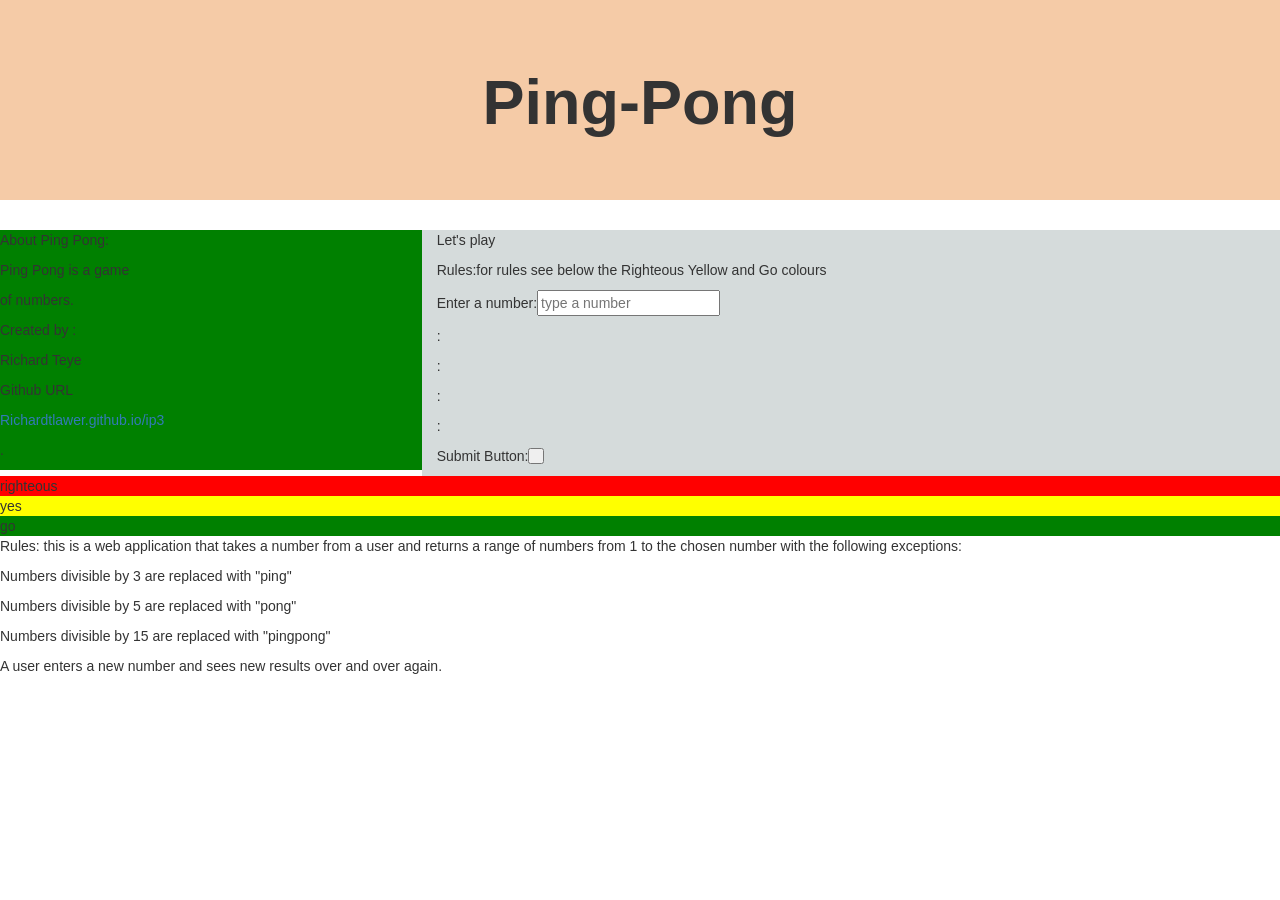
<file: index.html>
<!DOTYPE html>
<html>
	<head>	
		<title>Ping Pong </title>
		
		<link href="css/bootstrap-theme.min.css" rel="stylesheet" type="text/css">
                <link href="css/bootstrap.min.css" rel="stylesheet" type="text/css">
                <link href="css/ping-pong.css"   rel="stylesheet"  type="text/css" >
                
    
	</head>
	<body>
		<div class="jumbotron">
			<p><h1><strong>Ping-Pong</strong></p>
		</div>

		

		<div class="row">
			<div class="col-md-4">
				<p>About Ping Pong:</p>
				<p>Ping Pong is a game</p>
				<p>of numbers.</p>
				<p></p>
				<p>Created by :</p>
				<p>Richard Teye </p>
				<p>Github URL</p>
				<p><a href="Richardtlawer.github.io/ip3">Richardtlawer.github.io/ip3</a></p>
				<p>.</p>








		
				



			</div>
			<div class="col-md-8">
				<p>Let's play</p>
				<p>Rules:for rules see below the Righteous Yellow and Go colours</p>
				<p>Enter a number:<input type="text" class="inReceive" placeholder="type a number"></p>
				<p><lable class="showNumbers">              




					<p>:</p>
					<p>:</p>
					<p>:</p>
					<p>:</p>
				</lable></p>                                
				
				<p><lable>Submit Button:<button class="buttonPush" type="submit" name="Submit"></lable></p>					
			</div>			
		</div>
		<div class="red">righteous</div>
		<div class="yellow">yes</div>
		<div class="green">go</div>
                <p>Rules: this is a web application that takes a number from a user and returns a range of numbers from 1 to the chosen number with the following exceptions:</p>

                <p>Numbers divisible by 3 are replaced with "ping"</p>
                <p>Numbers divisible by 5 are replaced with "pong"</p>
                <p>Numbers divisible by 15 are replaced with "pingpong"</p>
                <p>A user  enters a new number and sees new results over and over again.</p>

<script src="js/jquery-3.2.1.js"></script>
<script src="js/ping-pong.js"></script>
	</body>


</html>
</file>
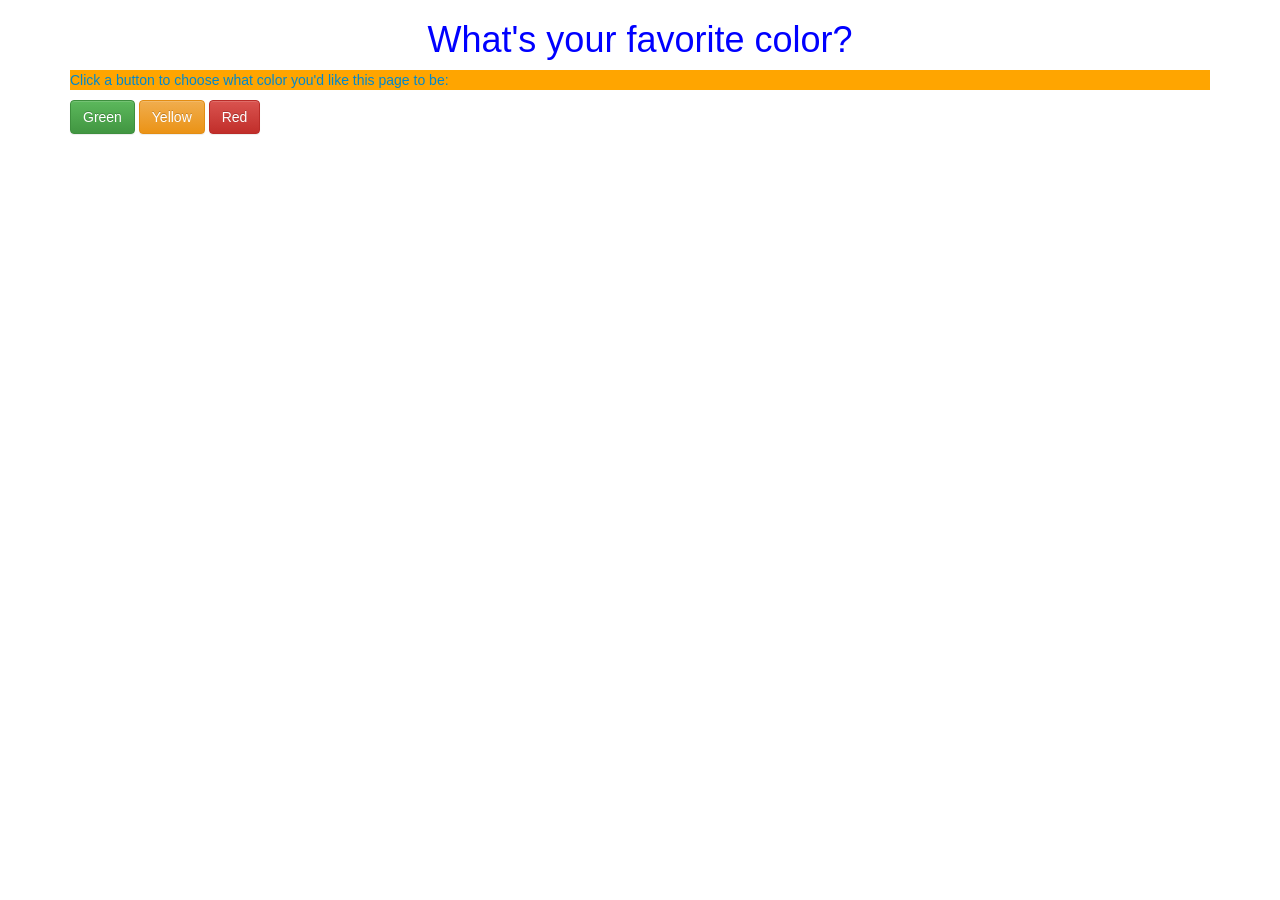
<file: jQuery/addclasses.html>
<!DOCTYPE html>
      <html>
        <head>
          <link href="css/bootstrap.min.css" rel="stylesheet" type="text/css">
	  <link href="css/bootstrap-theme.min.css" rel="stylesheet" type="text/css">
          <link href="css/styles.css" rel="stylesheet" type="text/css">
          <script src="js/jquery-3.2.1.js"></script>
          <script src="js/addclasses.js"></script>
          <title>Colors</title>
        </head>
        <body>
          <div class="container">
            <h1>What's your favorite color?</h1>
            <p>Click a button to choose what color you'd like this page to be:</p>

            <button class="btn btn-success" id="green">Green</button>
            <button class="btn btn-warning" id="yellow">Yellow</button>
            <button class="btn btn-danger" id="red">Red</button>
          </div>
        </body>
      </html>
</file>
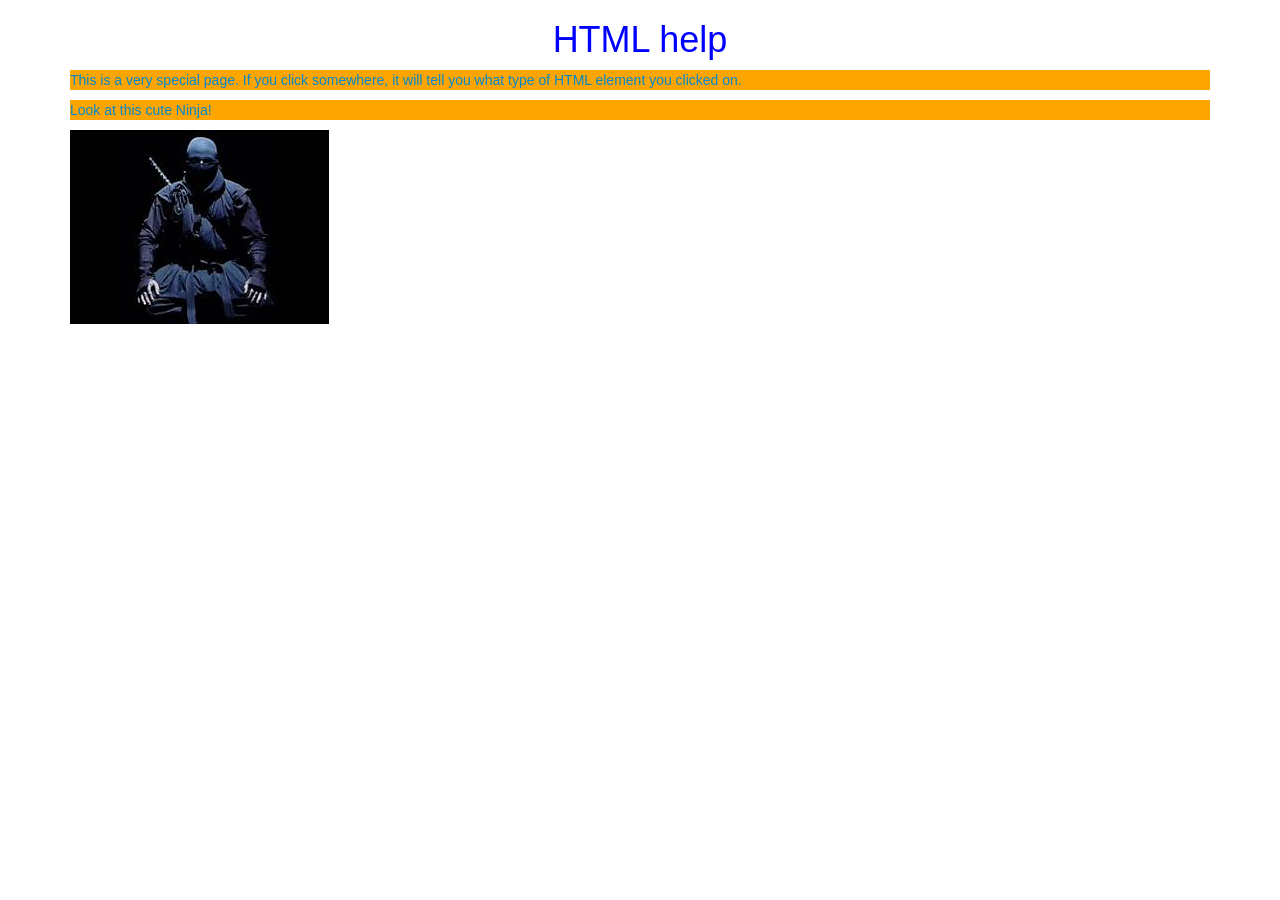
<file: jQuery/jQuery.html>
<!DOCTYPE html>
<html>
  <head>
    <link href="css/bootstrap-theme.min.css" rel="stylesheet" type="text/css">
    <link href="css/bootstrap.min.css" rel="stylesheet" type="text/css">
    <link href="css/styles.css"   rel="stylesheet"  type="text/css" >
    <script src="js/jquery-3.2.1.js"></script>
    <script src="js/scripts.js"></script>
    
    
    <title>HTML help</title>
  </head>
  <body>

   <div class="container">
      <h1>HTML help</h1>

      <p>This is a very special page. If you click somewhere, it will tell you what type of HTML element you clicked on.</p>

      <p>Look at this cute Ninja!</p>
      <img src="images/images.jpg">
   </div>

   
  </body>
</html>
</file>
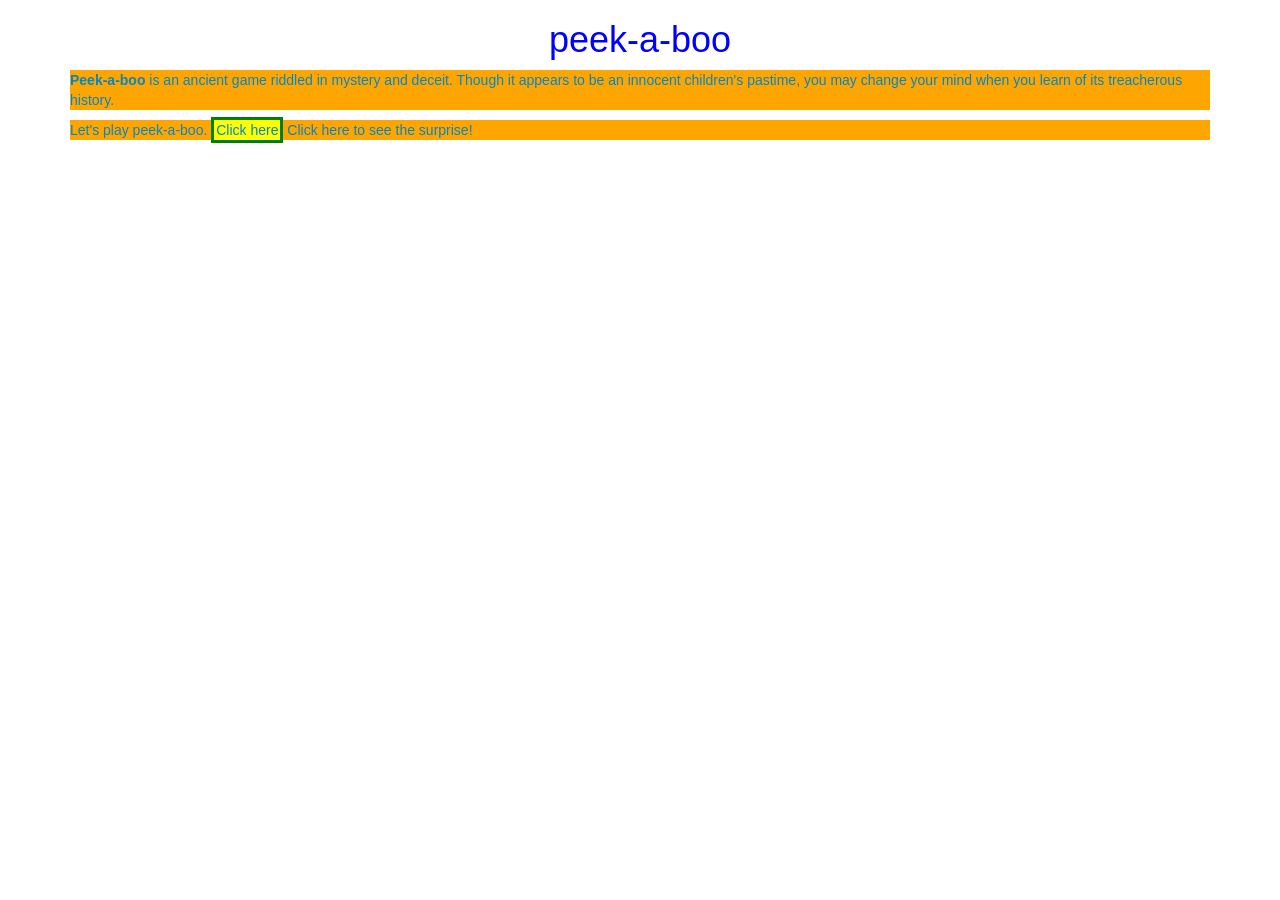
<file: jQuery/jQuery2.html>
<!DOCTYPE html>
<html>
  <head>
    <link href="css/bootstrap-theme.min.css" rel="stylesheet" type="text/css">
    <link href="css/bootstrap.min.css" rel="stylesheet" type="text/css">
    <link href="css/styles.css"   rel="stylesheet"  type="text/css" >
    <script src="js/jquery-3.2.1.js"></script>
    <script src="js/scripts.js"></script>
    
    
    <title>HTML help</title>
  </head>
  <body>

   <div class="container">
       <h1>peek-a-boo</h1>
	    <p><strong>Peek-a-boo</strong> is an ancient game riddled in mystery and deceit. Though it appears to be an innocent children's pastime, you may change your mind when you learn of its treacherous history.</p>


          <div class="walrus-hidden">
            <p>Let's play peek-a-boo. <span class="clickable">Click here</span> Click here to see the surprise!</p>
          </div>

          <div class="walrus-showing">
            <p>What a cute walrus! Click here to hide her again.</p>
            <img src="images/images.jpg">
         </div>

   
  </body>
</html>
</file>
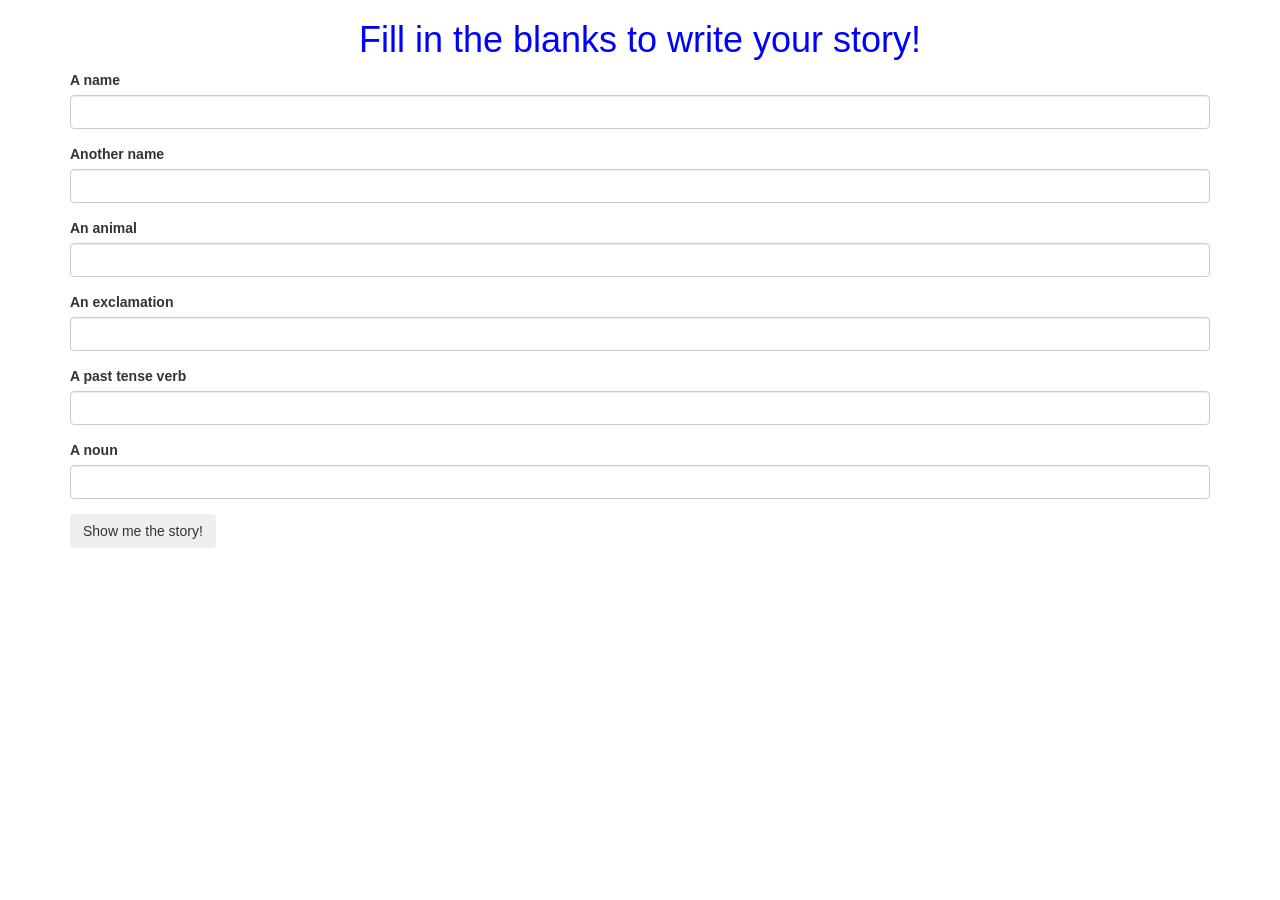
<file: jQuery/story.html>
<html>
        <head>
	  <link href="css/bootstrap-theme.min.css" rel="stylesheet" type="text/css">
          <link href="css/bootstrap.min.css" rel="stylesheet" type="text/css">
          <link href="css/styles.css" rel="stylesheet" type="text/css">
	 							
          <script src="js/jquery-3.2.1.js"></script>
         <script src="js/story.js"></script>	
          <title>A fantastical adventure</title>
        </head>
        <body>
          <div class="container">
            <h1>Fill in the blanks to write your story!</h1>
            <div id="blanks">
              <form id="blanks form">
                <div class="form-group">
                  <label for="person1">A name</label>
                  <input id="person1" class="form-control" type="text">
                </div>
                <div class="form-group">
                  <label for="person2">Another name</label>
                  <input id="person2" class="form-control" type="text">
                </div>
                <div class="form-group">
                  <label for="animal">An animal</label>
                  <input id="animal" class="form-control" type="text">
                </div>
                <div class="form-group">
                  <label for="exclamation">An exclamation</label>
                  <input id="exclamation" class="form-control" type="text">
                </div>
                <div class="form-group">
                  <label for="verb">A past tense verb</label>
                  <input id="verb" class="form-control" type="text">
                </div>
                <div class="form-group">
                  <label for="noun">A noun</label>
                  <input id="noun" class="form-control" type="text">
		  </div>

                <button type="submit" class="btn">Show me the story!</button>
              </form>
            </div>

            <div id="story">
              <h1>A fantastical adventure</h1>
              <p>One day, <span class="person1"></span> and <span class="person2"></span> were walking through the woods, when suddenly a giant <span class="animal"></span> appeared. "<span class="exclamation"></span>", <span class="person1"></span> cried. The two of them <span class="verb"></span> as quickly possible, and when they were safe, <span class="person1"></span> and <span class="person2"></span> gave each other a giant <span class="noun"></span>.</p>
            </div>
          </div>
        </body>
      </html>
</file>
<file: css/ping-pong.css>
.jumbotron{
	background-color:#f5cba7;
	
	
	text-align:center;


}

strong{
	text-align:center;



}

.col-md-4{
	background-color:green;


}

.col-md-8{
	background-color:#D5DBDB;

}
.red{
	background-color:red;

}.yellow{
	background-color:yellow;

}.green{
	background-color:green;

}
</file>
<file: jQuery/css/styles.css>
h1 {
    	color:blue;
        text-align:center;
}


h2 {
	color:green;
	font-style:italic;
	text-align:center;
}

p {
	font-family:sans-serif;
	background-color:orange;
}
 p {
        cursor: pointer;
        color: #0088cc;
      }

      p:hover {
        text-decoration: underline;
      }
    


ul {
	line-height:40px;
	
}

 /*img {
   	float:left;
	width:410px;
	padding:20px;
	border:2px solid green;
	margin:2px;
        display:none;
}*/


      .walrus-showing {
        display: none;
      }



      .clickable {
        cursor: pointer;
        color: #0088cc;
      }

      .clickable:hover {
        text-decoration: underline;
      }
    
    

  .row{ 
		
		
		padding:10px;
		border:2px solid blue;
		margin:2px;
                background-color:orange;
}
span{	padding:2px;
	border:3px solid green;
	background-color:yellow;
}

.menu{
	background-color:yellow;
}


      #story {
        display: none;
      }
</file>
